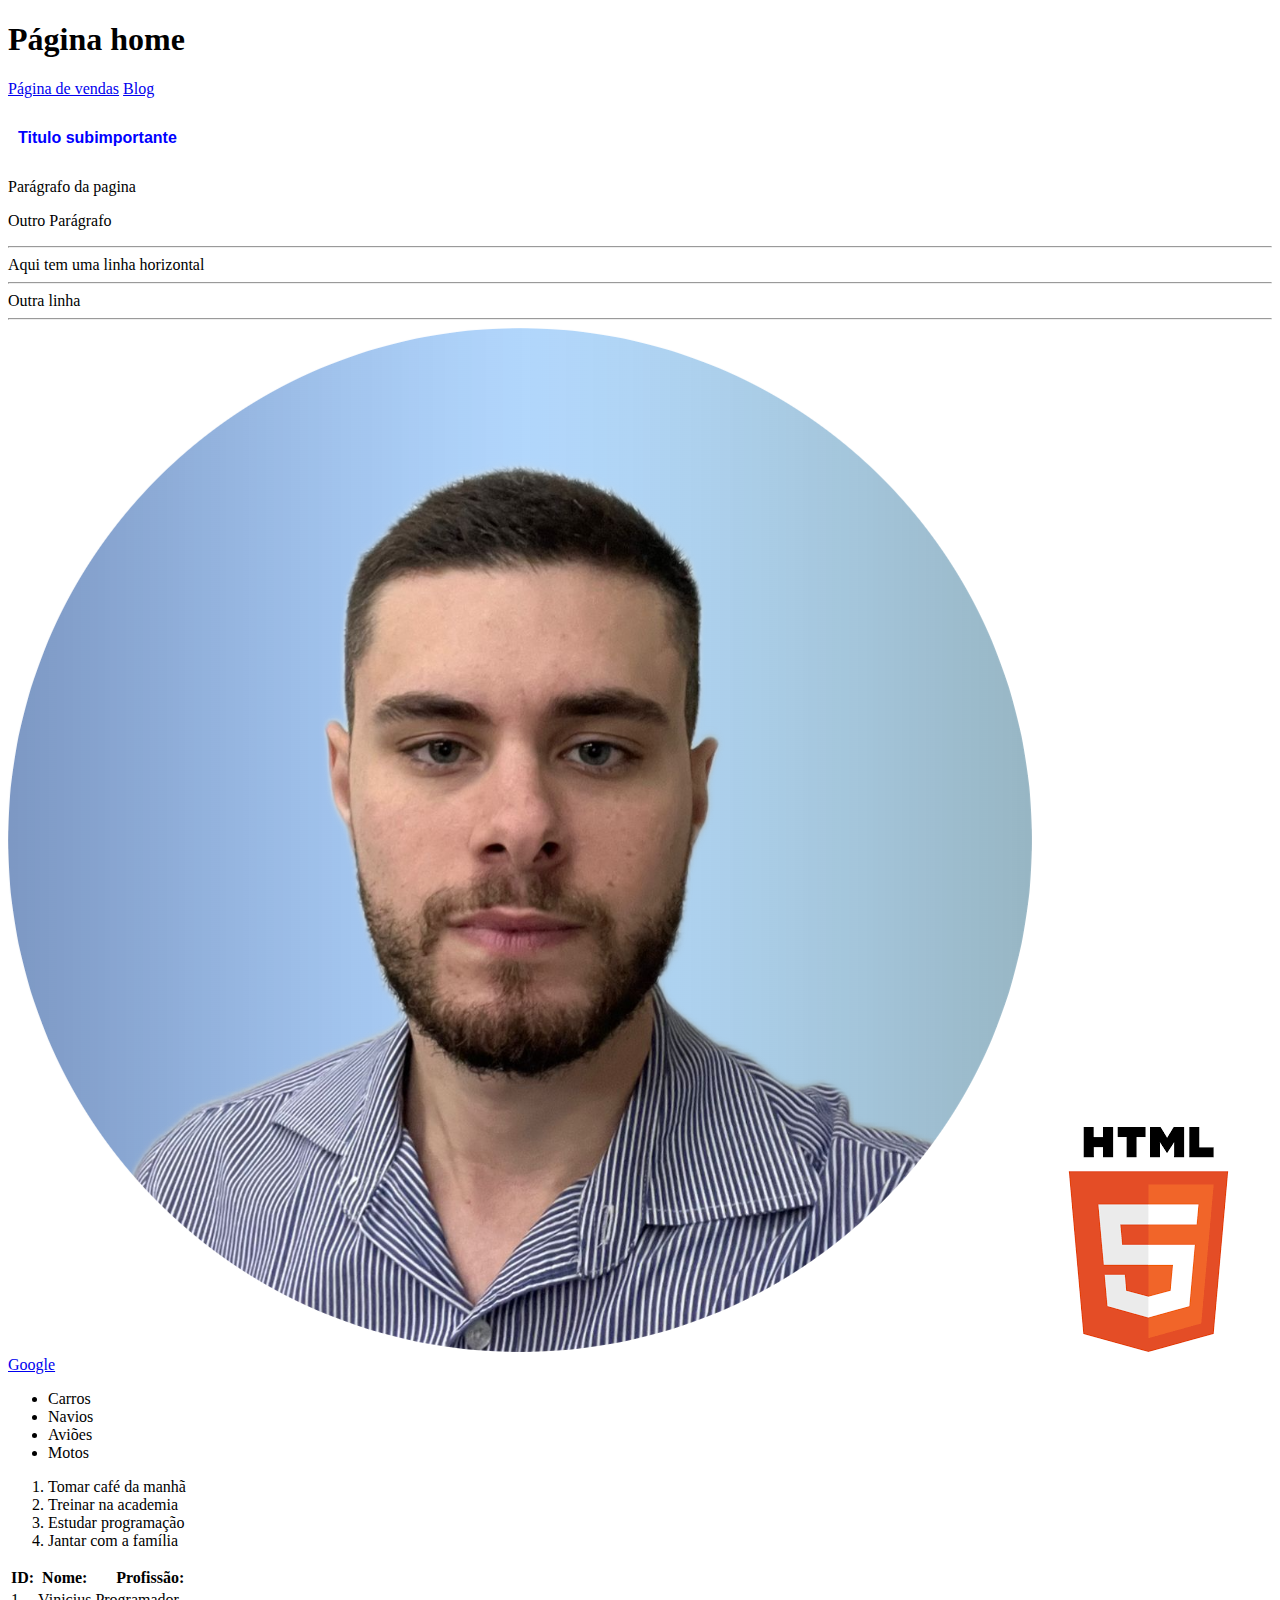
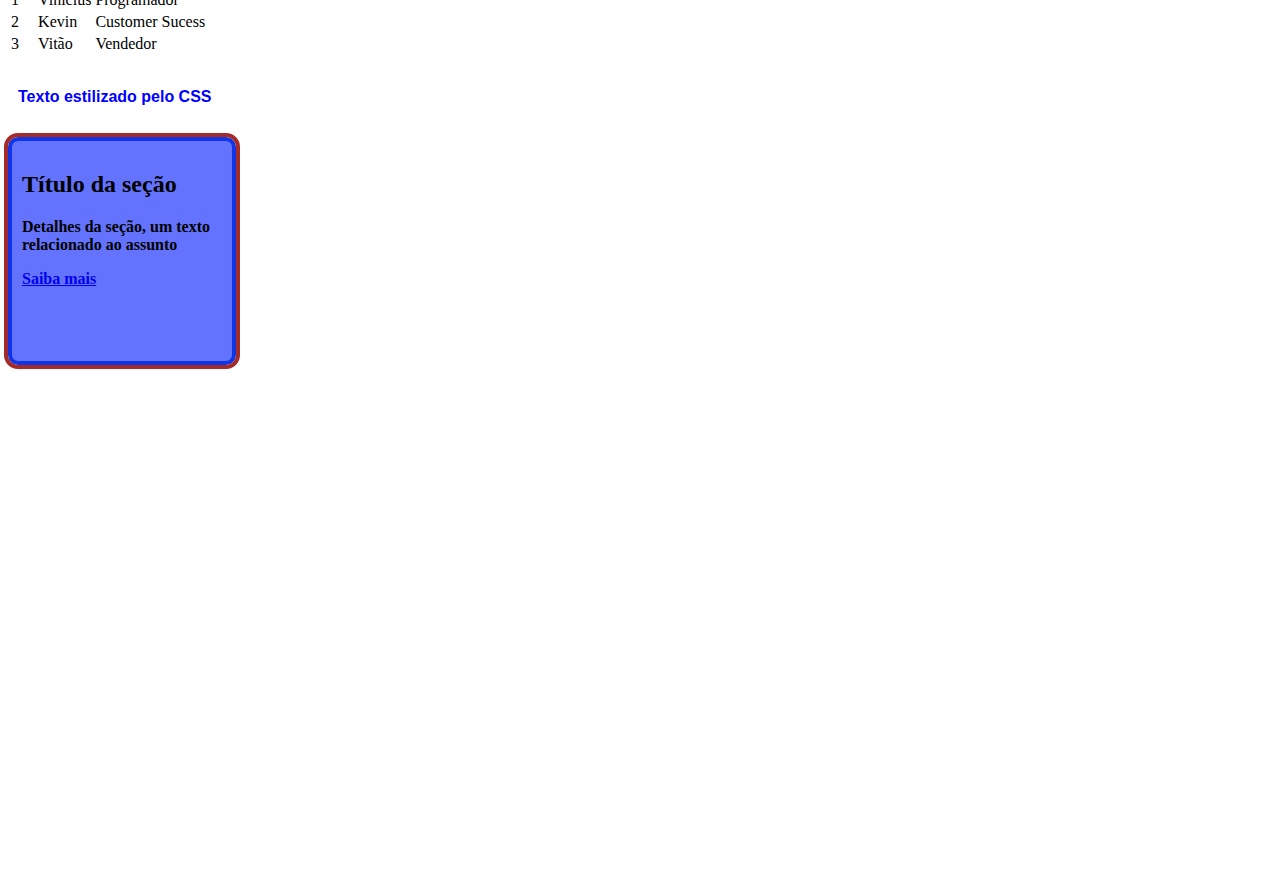
<file: index.html>
<!DOCTYPE html>
<html lang="pt-br">
<head>
    <meta charset="UTF-8">
    <meta name="viewport" content="width=device-width, initial-scale=1.0">
    <title>Desafio</title>
    <link rel="stylesheet" href="styles.css">
</head>
<body style="padding-bottom: 500px"> <!-- função para adicionar barra de scroll-->
    
    <h1>Página home</h1>
    <a href="vendas.html">Página de vendas</a>
    <a href="blog.html">Blog</a>
    <h4>Titulo subimportante </h4>

    <p>Parágrafo da pagina</p>

    <p> Outro Parágrafo</p>
    <hr>
    Aqui tem uma linha horizontal 
    <hr> Outra linha
    <hr>
    <!--Este é um comentário -->

    <img src="img/profile-pic.png" alt="foto perfil">
    <img src="img/html.png" alt="foto do HTML">

    <!-- tag e atributos -->
    <br>
    <a href="https://www.google.com/">Google</a>

    <!-- Listas não ordenadas-->

    <ul>
        <li>Carros</li>
        <li>Navios</li>
        <li>Aviões</li>
        <li>Motos</li>
    </ul>

    <!-- Listas ordenadas-->

    <ol>
        <li>Tomar café da manhã</li>
        <li>Treinar na academia</li>
        <li>Estudar programação</li>
        <li>Jantar com a família</li>
    </ol>

    <!-- Tabelas -->
    <table>
        <tr>
            <th>ID:</th>
            <th>Nome:</th> 
            <th>Profissão:</th>
        </tr>
        <tr>
            <td>1</td>
            <td>Vinicius</td>                
            <td>Programador</td>
        </tr>
        <tr>
            <td>2</td>
            <td>Kevin</td>                
            <td>Customer Sucess</td>
        </tr>
        <tr>
            <td>3</td>
            <td>Vitão</td>                
            <td>Vendedor</td>
        </tr>

    </table>

    <h4>Texto estilizado pelo CSS</h4>

    <!-- seção div -->
    <div class="box-model">
        <h2>Título da seção</h2>
        <p>Detalhes da seção, um texto relacionado ao assunto</p>
        <a href="https://www.natura.com.br/">Saiba mais</a>

    </div>
    
    
</body>
</html>
</file>
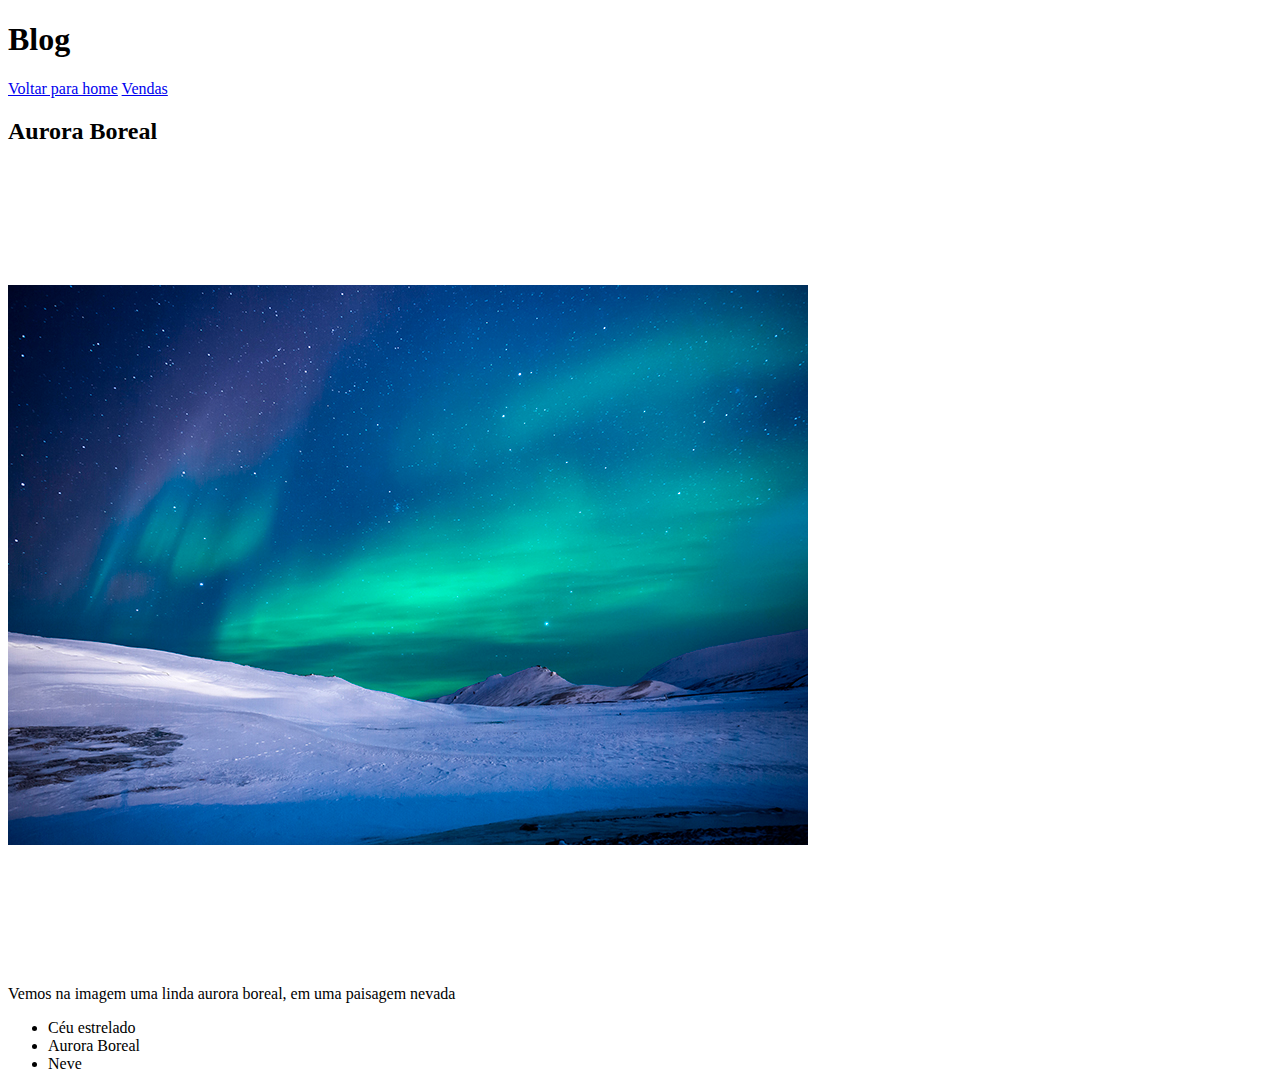
<file: blog.html>
<!DOCTYPE html>
<html lang="pt-br">
<head>
    <meta charset="UTF-8">
    <meta name="viewport" content="width=device-width, initial-scale=1.0">
    <title>Desafio</title>
</head>
<body>

    <h1>Blog</h1>
    <a href="index.html">Voltar para home</a>
    <a href="vendas.html">Vendas</a>
    <h2>Aurora Boreal</h2>
    <img src="img/aurora.png" alt="Aurora Boreal">
    <p>Vemos na imagem uma linda aurora boreal, em uma paisagem nevada</p>

    <ul>
        <li>Céu estrelado</li>
        <li>Aurora Boreal</li>
        <li>Neve</li>
    </ul>

</body>
</html>
</file>
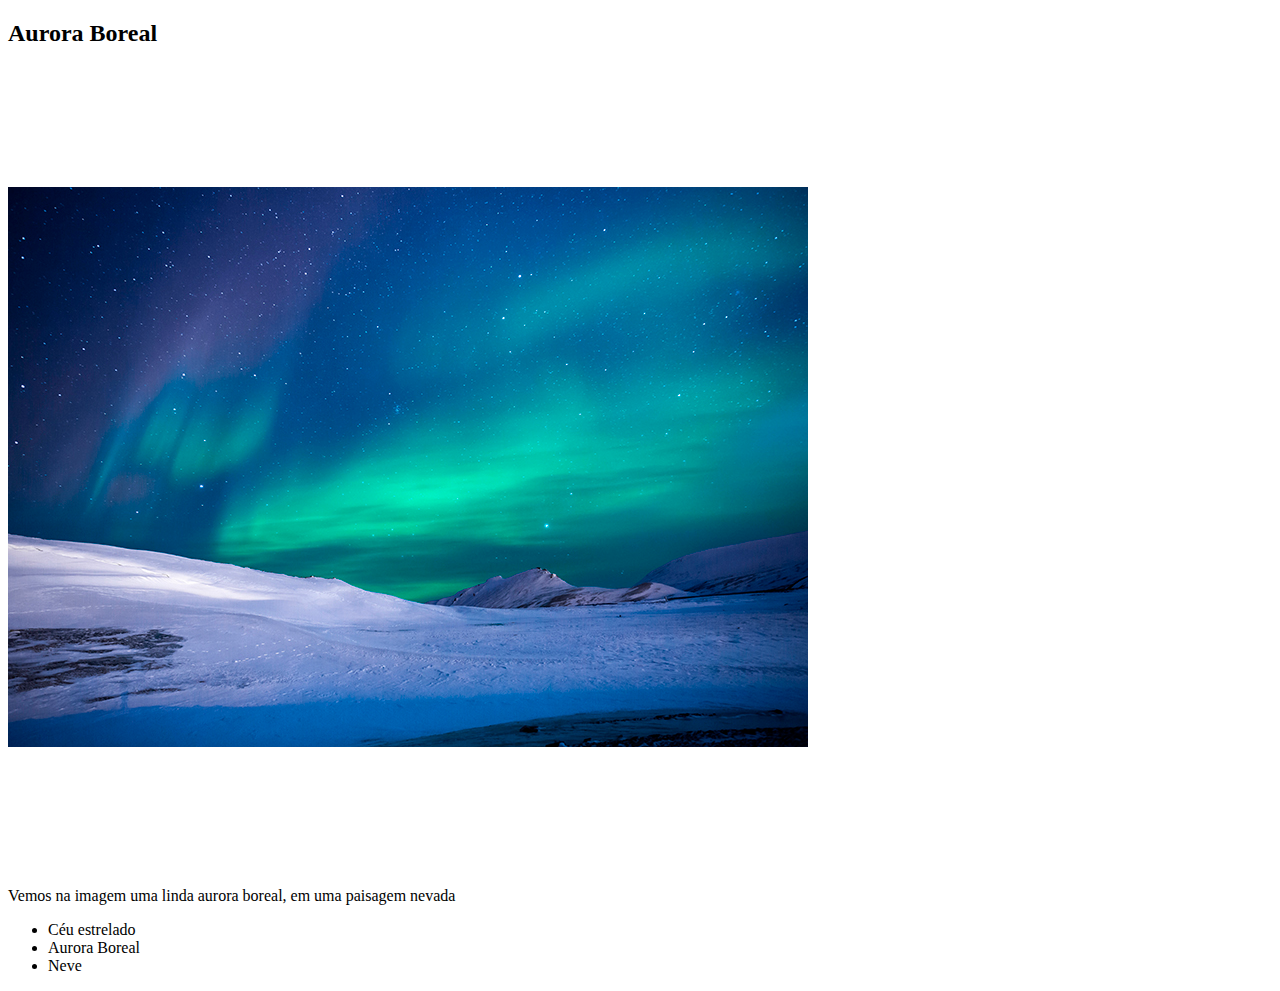
<file: desafio.html>
<!DOCTYPE html>
<html lang="pt-br">
<head>
    <meta charset="UTF-8">
    <meta name="viewport" content="width=device-width, initial-scale=1.0">
    <title>Desafio HTML</title>
</head>
<body>

    <h2>Aurora Boreal</h2>
    <img src="aurora.png" alt="Aurora Boreal">
    <p>Vemos na imagem uma linda aurora boreal, em uma paisagem nevada</p>

    <ul>
        <li>Céu estrelado</li>
        <li>Aurora Boreal</li>
        <li>Neve</li>
    </ul>

</body>
</html>
</file>
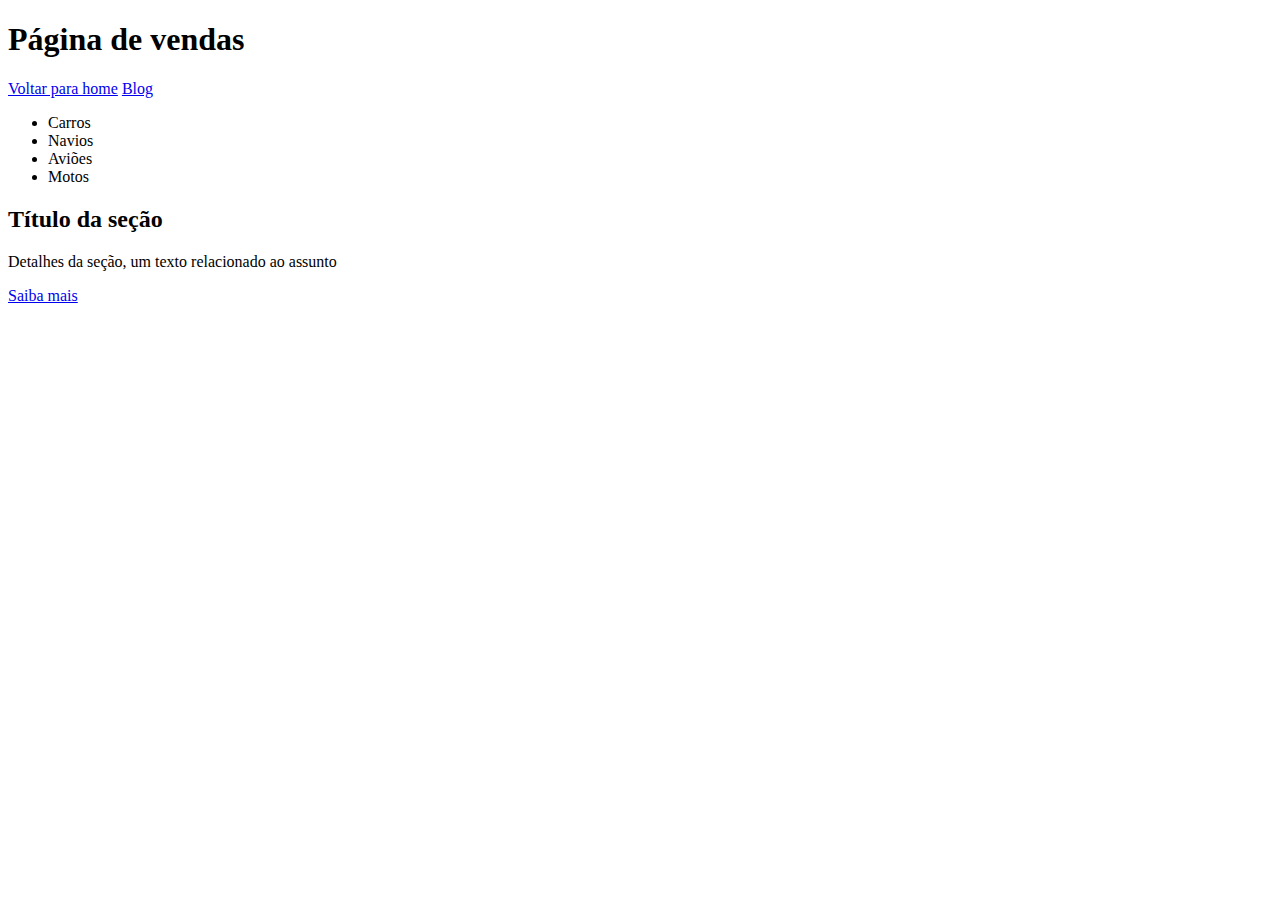
<file: vendas.html>
<!DOCTYPE html>
<html lang="en">
<head>
    <meta charset="UTF-8">
    <meta name="viewport" content="width=device-width, initial-scale=1.0">
    <title>Página de vendas</title>
</head>
<body>

    <h1>Página de vendas</h1>
    <a href="index.html">Voltar para home</a>
    <a href="blog.html">Blog</a>
    <ul>
        <li>Carros</li>
        <li>Navios</li>
        <li>Aviões</li>
        <li>Motos</li>
    </ul>

    <div class="box-model">
        <h2>Título da seção</h2>
        <p>Detalhes da seção, um texto relacionado ao assunto</p>
        <a href="https://www.natura.com.br/">Saiba mais</a>

    </div>
</body>
</html>
</file>
<file: styles.css>
h4 {
    padding: 10px;
    color: blue;
    font-size: 16px;
    font-family: "DM Sans", sans-serif;
}

.box-model {
    height: 200px;
    width: 200px;
    padding: 10px;
    outline: 4px solid brown;
    border: 4px solid rgba(2, 44, 228, 0.87);
    border-radius: 10px;
    font-size: 16px;
    font-weight: bold;
    background-color: #6473fd
    
}
</file>
